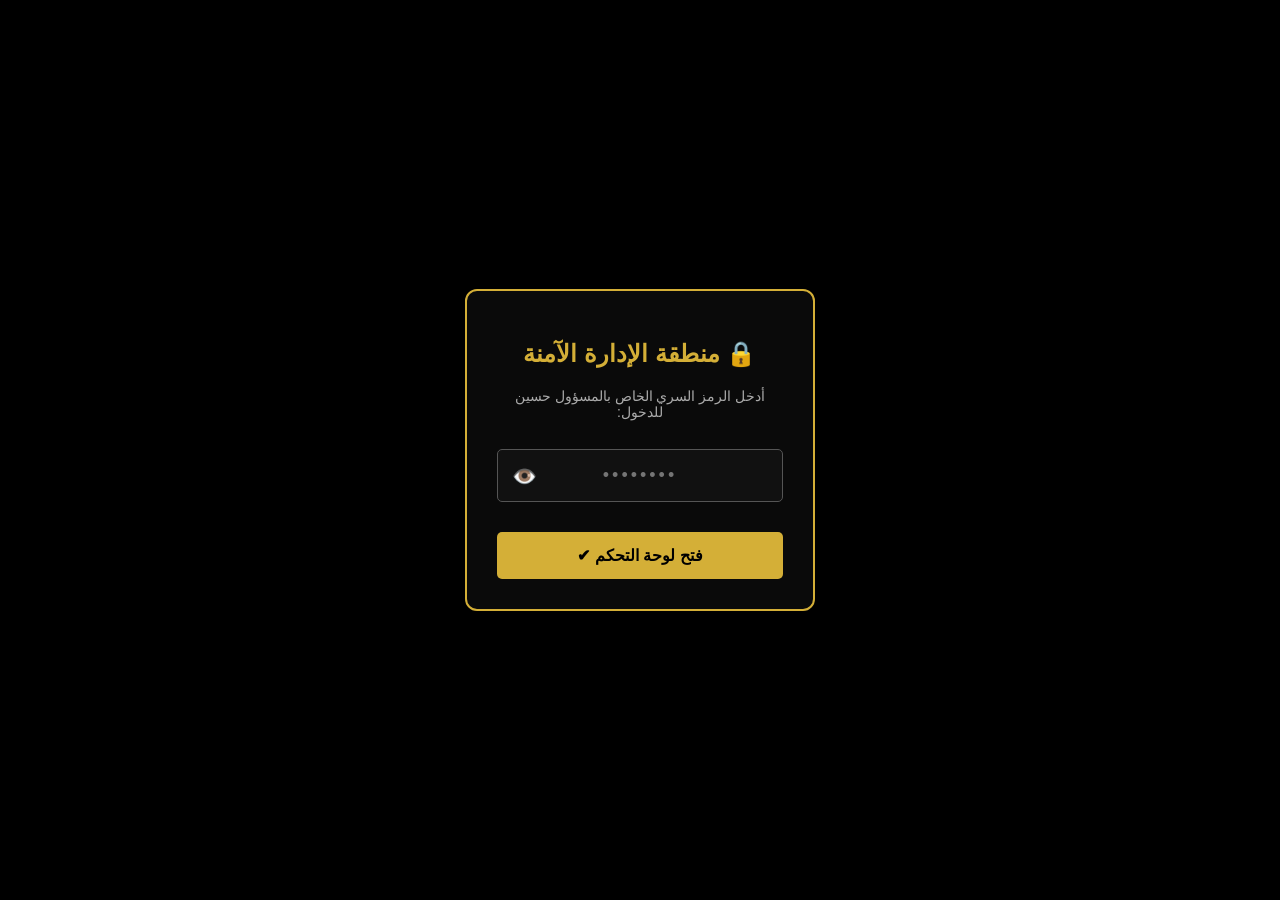
<file: admin.html>
<!DOCTYPE html>
<html lang="ar" dir="rtl">
<head>
    <meta charset="UTF-8">
    <meta name="viewport" content="width=device-width, initial-scale=1.0">
    <title>لوحة تحكم المسؤول الآمنة - جدارية المليون</title>
    <style>
        body { background-color: #000; color: #fff; font-family: sans-serif; padding: 20px; text-align: center; margin: 0; }
        .admin-container { max-width: 800px; margin: 0 auto; display: none; }
        .login-overlay { position: fixed; top: 0; left: 0; width: 100%; height: 100%; background: #000; display: flex; justify-content: center; align-items: center; z-index: 9999; }
        .login-box { border: 2px solid #d4af37; padding: 30px; border-radius: 12px; background: #0a0a0a; max-width: 350px; width: 90%; box-sizing: border-box; }
        h2, h3 { color: #d4af37; margin-bottom: 20px; }
        input[type="password"] { width: 100%; padding: 15px; margin: 15px 0; border: 1px solid #555; background: #111; color: #fff; border-radius: 5px; box-sizing: border-box; font-size: 18px; text-align: center; letter-spacing: 3px; }
        .btn-gold { background: #d4af37; color: #000; padding: 14px 25px; border: none; border-radius: 5px; font-weight: bold; cursor: pointer; width: 100%; margin-top: 15px; font-size: 16px; }
        .error-msg { color: #ff4d4d; font-size: 14px; margin-top: 10px; display: none; }
        .order-card { border: 1px solid #333; padding: 15px; margin: 15px 0; border-radius: 6px; background: #111; text-align: right; }
        .btn-approve { background: #2ecc71; color: #fff; padding: 8px 15px; border: none; border-radius: 4px; cursor: pointer; font-weight: bold; }
        .btn-reject { background: #e74c3c; color: #fff; padding: 8px 15px; border: none; border-radius: 4px; cursor: pointer; font-weight: bold; margin-right: 10px; }
        .pass-wrapper { position: relative; width: 100%; }
        .eye-btn { position: absolute; left: 10px; top: 50%; transform: translateY(-50%); background: none; border: none; color: #d4af37; font-size: 20px; cursor: pointer; padding: 5px; z-index: 10; }
    </style>
</head>
<body>

<!-- شاشة تسجيل الدخول الرقمية المحمية -->
<div class="login-overlay" id="loginOverlay">
    <div class="login-box">
        <h2>🔒 منطقة الإدارة الآمنة</h2>
        <p style="color: #aaa; font-size: 14px;">أدخل الرمز السري الخاص بالمسؤول حسين للدخول:</p>
        
        <div class="pass-wrapper">
            <input type="password" id="adminPass" placeholder="••••••••">
            <button type="button" class="eye-btn" onclick="togglePasswordVisibility(event)">👁️</button>
        </div>
        
        <button type="button" class="btn-gold" onclick="checkAdminLogin()">فتح لوحة التحكم ✔</button>
        <p class="error-msg" id="loginError">الرمز السري غير صحيح، يرجى المحاولة مجدداً!</p>
    </div>
</div>

<!-- لوحة التحكم الحقيقية المفتوحة لحسين -->
<div class="admin-container" id="adminPanel">
    <h2>🛠️ لوحة تحكم المسؤول (أهلاً حسين)</h2>
    <p style="color: #aaa;">يمكنك من هنا مراجعة الطلبات المعلقة وقبولها لتظهر حية على الجدارية.</p>
    
    <div id="ordersList">
        <div class="order-card">
            <h4>طلب حجز جديد #1024</h4>
            <p>اسم المشترك: أحمد علي</p>
            <p>المساحة المطلوبة: 4 مربعات (2 × 2)</p>
            <p>المبلغ المدفوع: 40 دولار</p>
            <p>الحالة: <span style="color:#f1c40f; font-weight:bold;">معلق (Pending)</span></p>
            <button class="btn-approve" onclick="alert('تم قبول الطلب ونشره حياً بنجاح!')">قبول ونشر حياً ✔</button>
            <button class="btn-reject" onclick="alert('تم رفض الطلب وإرجاع المبلغ')">رفض الطلب ❌</button>
        </div>
    </div>
</div>

<script>
    // دالة تبديل رؤية كلمة المرور
    function togglePasswordVisibility(event) {
        const passField = document.getElementById('adminPass');
        const toggleBtn = event.target;
        
        if (passField.type === "password") {
            passField.type = "text";
            toggleBtn.innerText = "🔒";
            passField.style.letterSpacing = "normal";
        } else {
            passField.type = "password";
            toggleBtn.innerText = "👁️";
            passField.style.letterSpacing = "3px";
        }
    }

    // الرمز السري الجديد المعتمد والآمن بالكامل والمحمي من مشاكل الجوالات
    function checkAdminLogin() {
        const passField = document.getElementById('adminPass').value.trim();
        const errorMsg = document.getElementById('loginError');

        // الرمز السري الجديد الخاص بك (رقمي قوي مع حروف مبسطة خالية من تعارض الرموز)
        const CORRECT_PIN = "hossin9911";

        if (passField === CORRECT_PIN) {
            document.getElementById('loginOverlay').style.display = 'none';
            document.getElementById('adminPanel').style.display = 'block';
            errorMsg.style.display = 'none';
        } else {
            errorMsg.style.display = 'block';
            document.getElementById('adminPass').value = "";
        }
    }

    // دعم زر Enter من لوحة المفاتيح
    document.getElementById('adminPass').addEventListener("keypress", function(e) {
        if (e.key === "Enter") {
            checkAdminLogin();
        }
    });
</script>

</body>
</html>
</file>
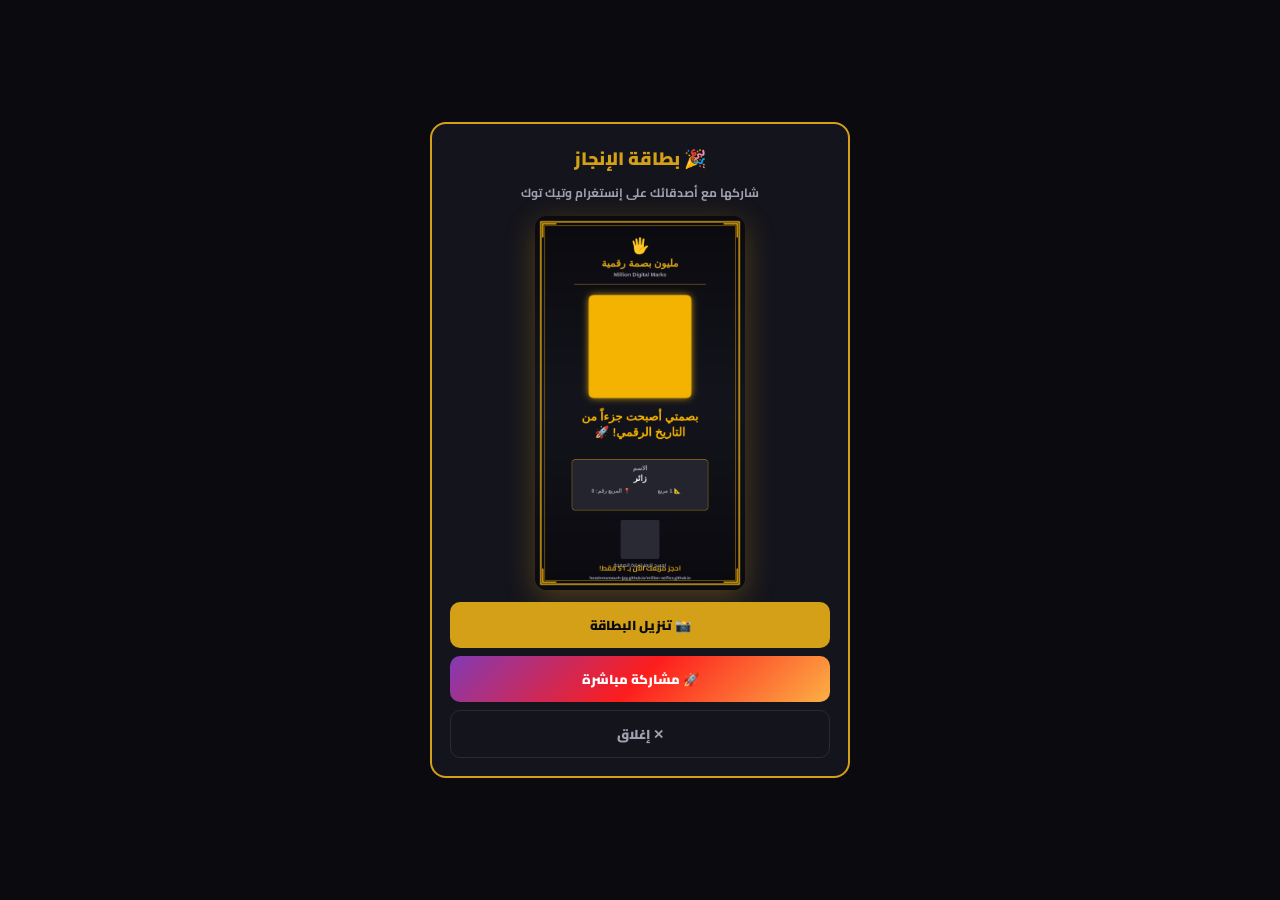
<file: card.html>
<!DOCTYPE html>
<html lang="ar" dir="rtl">
<head>
  <meta charset="UTF-8">
  <meta name="viewport" content="width=device-width, initial-scale=1.0">
  <title>بطاقة الإنجاز - مليون بصمة رقمية</title>
  <link rel="preconnect" href="https://fonts.googleapis.com">
  <link rel="preconnect" href="https://fonts.gstatic.com" crossorigin>
  <link href="https://fonts.googleapis.com/css2?family=Cairo:wght@400;700;900&display=swap" rel="stylesheet">
  <style>
    :root {
      --bg-dark: #0a0a0f;
      --bg-gray: #14141c;
      --gold: #d4a017;
      --gold-light: #f5b301;
      --text: #ffffff;
      --text-muted: #a0a0b0;
      --red: #9a3a3a;
    }

    * { margin: 0; padding: 0; box-sizing: border-box; }

    body {
      font-family: 'Cairo', 'Segoe UI', Tahoma, sans-serif;
      background: var(--bg-dark);
      color: var(--text);
      min-height: 100vh;
      display: flex;
      align-items: center;
      justify-content: center;
      padding: 12px;
    }

    .card-container {
      background: var(--bg-gray);
      border: 2px solid var(--gold);
      border-radius: 16px;
      padding: 18px;
      max-width: 420px;
      width: 100%;
      text-align: center;
    }

    .card-container.business {
      border: 2px solid var(--gold-light);
      box-shadow: 
        0 0 30px rgba(212, 160, 23, 0.4),
        0 0 60px rgba(212, 160, 23, 0.2);
    }

    .card-title {
      color: var(--gold);
      font-weight: 900;
      font-size: 18px;
      margin-bottom: 6px;
    }

    .card-subtitle {
      color: var(--text-muted);
      font-size: 12px;
      margin-bottom: 12px;
      font-weight: 700;
    }

    .business-badge {
      display: inline-block;
      background: linear-gradient(135deg, var(--gold), var(--gold-light));
      color: var(--bg-dark);
      padding: 5px 14px;
      border-radius: 20px;
      font-size: 12px;
      font-weight: 900;
      margin-bottom: 10px;
      box-shadow: 0 0 20px rgba(212, 160, 23, 0.5);
      animation: businessPulse 2s infinite;
    }

    @keyframes businessPulse {
      0%, 100% { box-shadow: 0 0 20px rgba(212, 160, 23, 0.5); }
      50% { box-shadow: 0 0 35px rgba(212, 160, 23, 0.9); }
    }

    .card-preview {
      width: 100%;
      max-width: 210px;
      margin: 0 auto 12px;
      border-radius: 12px;
      box-shadow: 0 8px 30px rgba(212, 160, 23, 0.3);
      display: block;
    }

    .card-buttons {
      display: flex;
      flex-direction: column;
      gap: 8px;
    }

    .card-btn {
      width: 100%;
      padding: 11px;
      border: none;
      border-radius: 10px;
      font-family: 'Cairo', sans-serif;
      font-weight: 900;
      font-size: 13px;
      cursor: pointer;
      transition: 0.3s;
      display: flex;
      align-items: center;
      justify-content: center;
      gap: 6px;
    }

    .card-btn.download {
      background: var(--gold);
      color: var(--bg-dark);
    }

    .card-btn.download:hover {
      background: var(--gold-light);
      transform: scale(1.02);
    }

    .card-btn.share {
      background: linear-gradient(135deg, #833ab4, #fd1d1d, #fcb045);
      color: #fff;
    }

    .card-btn.share:hover {
      transform: scale(1.02);
      box-shadow: 0 8px 25px rgba(253, 29, 29, 0.4);
    }

    .card-btn.close {
      background: transparent;
      color: var(--text-muted);
      border: 1.5px solid #2a2a35;
    }

    .card-btn.close:hover {
      background: rgba(154, 58, 58, 0.15);
      color: #ff5555;
      border-color: var(--red);
      transform: scale(1.02);
    }

    .loading-msg {
      color: var(--gold-light);
      font-weight: 700;
      padding: 30px;
      font-size: 14px;
    }
  </style>
</head>
<body>

  <div class="card-container" id="cardContainer">
    <h1 class="card-title" id="cardTitle">🎉 بطاقة الإنجاز</h1>
    <p class="card-subtitle" id="cardSubtitle">شاركها مع أصدقائك على إنستغرام وتيك توك</p>
    <div id="businessBadgeWrapper"></div>
    <p class="loading-msg" id="loadingMsg">⏳ جاري توليد البطاقة...</p>
    <img id="cardPreview" class="card-preview" style="display:none;" alt="بطاقة الإنجاز">
    <div class="card-buttons" id="cardButtons" style="display:none;">
      <button class="card-btn download" onclick="downloadCard()">
        📸 تنزيل البطاقة
      </button>
      <button class="card-btn share" onclick="shareCardBtn()">
        🚀 مشاركة مباشرة
      </button>
      <button class="card-btn close" onclick="closeCardPage()">
        ✕ إغلاق
      </button>
    </div>
  </div>

  <script>
    const params = new URLSearchParams(window.location.search);
    const bookingData = {
      userName: params.get('userName') || 'زائر',
      startCell: parseInt(params.get('startCell')) || 0,
      quantity: parseInt(params.get('quantity')) || 1,
      selfieUrl: params.get('selfieUrl') || '',
      referralCode: params.get('referralCode') || '',
      isBusiness: params.get('isBusiness') === 'true',
      brandName: params.get('brandName') || '',
      ctaButton: params.get('ctaButton') || ''
    };

    let generatedCardBlob = null;
    let generatedCardDataURL = null;

    if (bookingData.isBusiness) {
      document.getElementById('cardContainer').classList.add('business');
      document.getElementById('cardTitle').textContent = '🏢 بطاقة الشركة';
      document.getElementById('cardSubtitle').textContent = 'بطاقتك التجارية جاهزة - شاركها للترويج لعلامتك';
      
      const badgeWrapper = document.getElementById('businessBadgeWrapper');
      badgeWrapper.innerHTML = '<div class="business-badge">🏢 حساب تجاري معتمد</div>';
      
      document.title = 'بطاقة تجارية - مليون بصمة رقمية';
    }

    function roundRect(ctx, x, y, width, height, radius) {
      ctx.beginPath();
      ctx.moveTo(x + radius, y);
      ctx.lineTo(x + width - radius, y);
      ctx.quadraticCurveTo(x + width, y, x + width, y + radius);
      ctx.lineTo(x + width, y + height - radius);
      ctx.quadraticCurveTo(x + width, y + height, x + width - radius, y + height);
      ctx.lineTo(x + radius, y + height);
      ctx.quadraticCurveTo(x, y + height, x, y + height - radius);
      ctx.lineTo(x, y + radius);
      ctx.quadraticCurveTo(x, y, x + radius, y);
      ctx.closePath();
    }

    function loadImage(url) {
      return new Promise((resolve, reject) => {
        const img = new Image();
        img.crossOrigin = 'anonymous';
        img.onload = () => resolve(img);
        img.onerror = reject;
        img.src = url;
      });
    }

    function drawCornerDecorations(ctx, WIDTH, HEIGHT) {
      const size = 80;
      const margin = 30;

      ctx.strokeStyle = '#f5b301';
      ctx.lineWidth = 6;

      ctx.beginPath();
      ctx.moveTo(margin + size, margin + 10);
      ctx.lineTo(margin + 10, margin + 10);
      ctx.lineTo(margin + 10, margin + size);
      ctx.stroke();

      ctx.beginPath();
      ctx.moveTo(WIDTH - margin - size, margin + 10);
      ctx.lineTo(WIDTH - margin - 10, margin + 10);
      ctx.lineTo(WIDTH - margin - 10, margin + size);
      ctx.stroke();

      ctx.beginPath();
      ctx.moveTo(margin + size, HEIGHT - margin - 10);
      ctx.lineTo(margin + 10, HEIGHT - margin - 10);
      ctx.lineTo(margin + 10, HEIGHT - margin - size);
      ctx.stroke();

      ctx.beginPath();
      ctx.moveTo(WIDTH - margin - size, HEIGHT - margin - 10);
      ctx.lineTo(WIDTH - margin - 10, HEIGHT - margin - 10);
      ctx.lineTo(WIDTH - margin - 10, HEIGHT - margin - size);
      ctx.stroke();
    }

    async function generateQRCode(ctx, text, x, y, size) {
      return new Promise((resolve) => {
        const qrUrl = `https://api.qrserver.com/v1/create-qr-code/?size=${size}x${size}&data=${encodeURIComponent(text)}&bgcolor=ffffff&color=0a0a0f&margin=0`;

        const qrImg = new Image();
        qrImg.crossOrigin = 'anonymous';
        
        qrImg.onload = () => {
          ctx.fillStyle = '#ffffff';
          roundRect(ctx, x - 10, y - 10, size + 20, size + 20, 15);
          ctx.fill();
          
          ctx.drawImage(qrImg, x, y, size, size);
          resolve();
        };
        
        qrImg.onerror = () => {
          ctx.fillStyle = '#2a2a35';
          roundRect(ctx, x, y, size, size, 10);
          ctx.fill();
          resolve();
        };
        
        qrImg.src = qrUrl;
      });
    }

    async function generateCard() {
      const WIDTH = 1080;
      const HEIGHT = 1920;
      const isBusiness = bookingData.isBusiness;

      const cardCanvas = document.createElement('canvas');
      cardCanvas.width = WIDTH;
      cardCanvas.height = HEIGHT;
      const ctx = cardCanvas.getContext('2d');

      const bgGradient = ctx.createLinearGradient(0, 0, 0, HEIGHT);
      bgGradient.addColorStop(0, '#0a0a0f');
      bgGradient.addColorStop(0.5, '#14141c');
      bgGradient.addColorStop(1, '#0a0a0f');
      ctx.fillStyle = bgGradient;
      ctx.fillRect(0, 0, WIDTH, HEIGHT);

      if (isBusiness) {
        ctx.shadowColor = '#f5b301';
        ctx.shadowBlur = 40;
        ctx.strokeStyle = '#f5b301';
        ctx.lineWidth = 10;
        ctx.strokeRect(20, 20, WIDTH - 40, HEIGHT - 40);
        ctx.shadowBlur = 0;
      }

      ctx.strokeStyle = '#d4a017';
      ctx.lineWidth = 8;
      ctx.strokeRect(30, 30, WIDTH - 60, HEIGHT - 60);

      ctx.strokeStyle = '#f5b301';
      ctx.lineWidth = 2;
      ctx.strokeRect(50, 50, WIDTH - 100, HEIGHT - 100);

      drawCornerDecorations(ctx, WIDTH, HEIGHT);

      ctx.textAlign = 'center';
      ctx.direction = 'rtl';

      ctx.font = 'bold 80px Cairo, sans-serif';
      ctx.fillStyle = '#f5b301';
      ctx.fillText(isBusiness ? '🏢' : '🖐️', WIDTH / 2, 180);

      ctx.font = 'bold 52px Cairo, sans-serif';
      ctx.fillStyle = '#d4a017';
      ctx.fillText('مليون بصمة رقمية', WIDTH / 2, 260);

      ctx.font = 'bold 28px Cairo, sans-serif';
      ctx.fillStyle = '#a0a0b0';
      ctx.fillText('Million Digital Marks', WIDTH / 2, 310);

      if (isBusiness) {
        ctx.font = 'bold 24px Cairo, sans-serif';
        const badgeText = '🏢 حساب تجاري معتمد';
        const badgeWidth = ctx.measureText(badgeText).width + 40;
        const badgeX = (WIDTH - badgeWidth) / 2;
        
        ctx.fillStyle = '#f5b301';
        roundRect(ctx, badgeX, 330, badgeWidth, 44, 22);
        ctx.fill();
        
        ctx.fillStyle = '#0a0a0f';
        ctx.fillText(badgeText, WIDTH / 2, 362);
      }

      ctx.strokeStyle = '#d4a017';
      ctx.lineWidth = 2;
      ctx.beginPath();
      const lineY = isBusiness ? 400 : 350;
      ctx.moveTo(200, lineY);
      ctx.lineTo(WIDTH - 200, lineY);
      ctx.stroke();

      const photoSize = 500;
      const photoX = (WIDTH - photoSize) / 2;
      const photoY = isBusiness ? 470 : 420;

      ctx.fillStyle = '#d4a017';
      roundRect(ctx, photoX - 15, photoY - 15, photoSize + 30, photoSize + 30, 30);
      ctx.fill();

      ctx.shadowColor = '#f5b301';
      ctx.shadowBlur = 40;
      ctx.fillStyle = '#f5b301';
      roundRect(ctx, photoX - 10, photoY - 10, photoSize + 20, photoSize + 20, 25);
      ctx.fill();
      ctx.shadowBlur = 0;

      if (bookingData.selfieUrl) {
        try {
          const img = await loadImage(bookingData.selfieUrl);
          const size = Math.min(img.width, img.height);
          const sx = (img.width - size) / 2;
          const sy = (img.height - size) / 2;

          ctx.save();
          roundRect(ctx, photoX, photoY, photoSize, photoSize, 20);
          ctx.clip();
          ctx.drawImage(img, sx, sy, size, size, photoX, photoY, photoSize, photoSize);
          ctx.restore();
        } catch (error) {
          console.error('فشل تحميل صورة السيلفي:', error);
          ctx.fillStyle = '#2a2a35';
          roundRect(ctx, photoX, photoY, photoSize, photoSize, 20);
          ctx.fill();
        }
      }

      ctx.font = 'bold 60px Cairo, sans-serif';
      ctx.fillStyle = '#f5b301';
      
      const titleY = isBusiness ? 1100 : 1050;
      if (isBusiness) {
        ctx.fillText('علامة تجارية على', WIDTH / 2, titleY);
        ctx.fillText('أكبر جدارية رقمية! 🏢', WIDTH / 2, titleY + 80);
      } else {
        ctx.fillText('بصمتي أصبحت جزءاً من', WIDTH / 2, titleY);
        ctx.fillText('التاريخ الرقمي! 🚀', WIDTH / 2, titleY + 80);
      }

      const dataY = isBusiness ? 1300 : 1250;
      const dataBoxWidth = 700;
      const dataBoxX = (WIDTH - dataBoxWidth) / 2;

      ctx.fillStyle = 'rgba(42, 42, 53, 0.8)';
      roundRect(ctx, dataBoxX, dataY, dataBoxWidth, 260, 20);
      ctx.fill();

      ctx.strokeStyle = '#d4a017';
      ctx.lineWidth = 2;
      roundRect(ctx, dataBoxX, dataY, dataBoxWidth, 260, 20);
      ctx.stroke();

      ctx.font = 'bold 32px Cairo, sans-serif';
      ctx.fillStyle = '#a0a0b0';
      ctx.fillText(isBusiness ? 'اسم العلامة التجارية' : 'الاسم', WIDTH / 2, dataY + 55);

      ctx.font = 'bold 42px Cairo, sans-serif';
      ctx.fillStyle = '#ffffff';
      const displayName = isBusiness 
        ? (bookingData.brandName || bookingData.userName || 'شركة')
        : (bookingData.userName || 'زائر');
      ctx.fillText(displayName, WIDTH / 2, dataY + 110);

      ctx.font = 'bold 28px Cairo, sans-serif';
      ctx.fillStyle = '#a0a0b0';
      ctx.fillText(`📍 المربع رقم: ${bookingData.startCell}`, WIDTH / 2 - 150, dataY + 170);
      ctx.fillText(`📐 ${bookingData.quantity} مربع`, WIDTH / 2 + 150, dataY + 170);

      if (bookingData.referralCode) {
        ctx.font = 'bold 22px Cairo, sans-serif';
        ctx.fillStyle = '#f5b301';
        ctx.fillText(`🎁 رمز الإحالة: ${bookingData.referralCode}`, WIDTH / 2, dataY + 225);
      }

      const qrSize = 200;
      const qrX = (WIDTH - qrSize) / 2;
      const qrY = isBusiness ? 1610 : 1560;

      const userLink = window.location.origin + window.location.pathname.replace('card.html', '') + '?cell=' + bookingData.startCell;

      await generateQRCode(ctx, userLink, qrX, qrY, qrSize);

      ctx.font = 'bold 24px Cairo, sans-serif';
      ctx.fillStyle = '#a0a0b0';
      ctx.fillText('امسح الرمز لزيارة الصفحة', WIDTH / 2, qrY + qrSize + 40);

      const ctaY = HEIGHT - 100;

      ctx.font = 'bold 36px Cairo, sans-serif';
      ctx.fillStyle = '#d4a017';
      
      if (isBusiness) {
        ctx.fillText('انضم كشركة بـ 5$ فقط!', WIDTH / 2, ctaY);
      } else {
        ctx.fillText('احجز مربعك الآن بـ 1$ فقط!', WIDTH / 2, ctaY);
      }

      ctx.font = 'bold 22px Cairo, sans-serif';
      ctx.fillStyle = '#a0a0b0';
      ctx.fillText('hossinmansourh-jpg.github.io/million-selfies.github.io', WIDTH / 2, ctaY + 45);

      generatedCardDataURL = cardCanvas.toDataURL('image/png', 1.0);
      
      cardCanvas.toBlob((blob) => {
        generatedCardBlob = blob;
        
        document.getElementById('loadingMsg').style.display = 'none';
        const preview = document.getElementById('cardPreview');
        preview.src = generatedCardDataURL;
        preview.style.display = 'block';
        document.getElementById('cardButtons').style.display = 'flex';
      }, 'image/png', 1.0);
    }

    function downloadCard() {
      if (!generatedCardDataURL) return;
      const link = document.createElement('a');
      const prefix = bookingData.isBusiness ? 'business-mark-card' : 'million-digital-marks-card';
      link.download = `${prefix}-${Date.now()}.png`;
      link.href = generatedCardDataURL;
      link.click();
    }

    async function shareCardBtn() {
      if (!generatedCardBlob) return;

      const isBusiness = bookingData.isBusiness;
      const shareText = isBusiness
        ? '🏢 علامتي التجارية الآن على مليون بصمة رقمية! انضم كشركة بـ 5$ فقط 🚀'
        : '🖐️ بصمتي أصبحت جزءاً من مليون بصمة رقمية! احجز مربعك الآن بـ 1$ فقط 🚀';
      
      const shareUrl = window.location.origin + window.location.pathname.replace('card.html', '');
      const filePrefix = isBusiness ? 'business-mark-card' : 'million-digital-marks-card';
      const shareFile = new File([generatedCardBlob], `${filePrefix}.png`, { type: 'image/png' });

      if (navigator.canShare && navigator.canShare({ files: [shareFile] })) {
        try {
          await navigator.share({
            files: [shareFile],
            title: isBusiness ? 'بطاقة الشركة - مليون بصمة رقمية' : 'مليون بصمة رقمية',
            text: shareText,
            url: shareUrl
          });
        } catch (error) {
          if (error.name !== 'AbortError') {
            fallbackShare(shareUrl, shareText);
          }
        }
      } else {
        fallbackShare(shareUrl, shareText);
      }
    }

    function fallbackShare(url, text) {
      if (navigator.share) {
        navigator.share({
          title: bookingData.isBusiness ? 'بطاقة الشركة - مليون بصمة رقمية' : 'مليون بصمة رقمية',
          text: text,
          url: url
        }).catch(() => {
          navigator.clipboard.writeText(`${text}\n${url}`);
          alert('✅ تم نسخ الرابط!');
        });
      } else {
        navigator.clipboard.writeText(`${text}\n${url}`);
        alert('✅ تم نسخ الرابط!');
      }
    }

    function closeCardPage() {
      window.close();
      setTimeout(() => {
        window.location.href = window.location.pathname.replace('card.html', '') || 'index.html';
      }, 300);
    }

    generateCard();
  </script>
</body>
</html>
</file>
